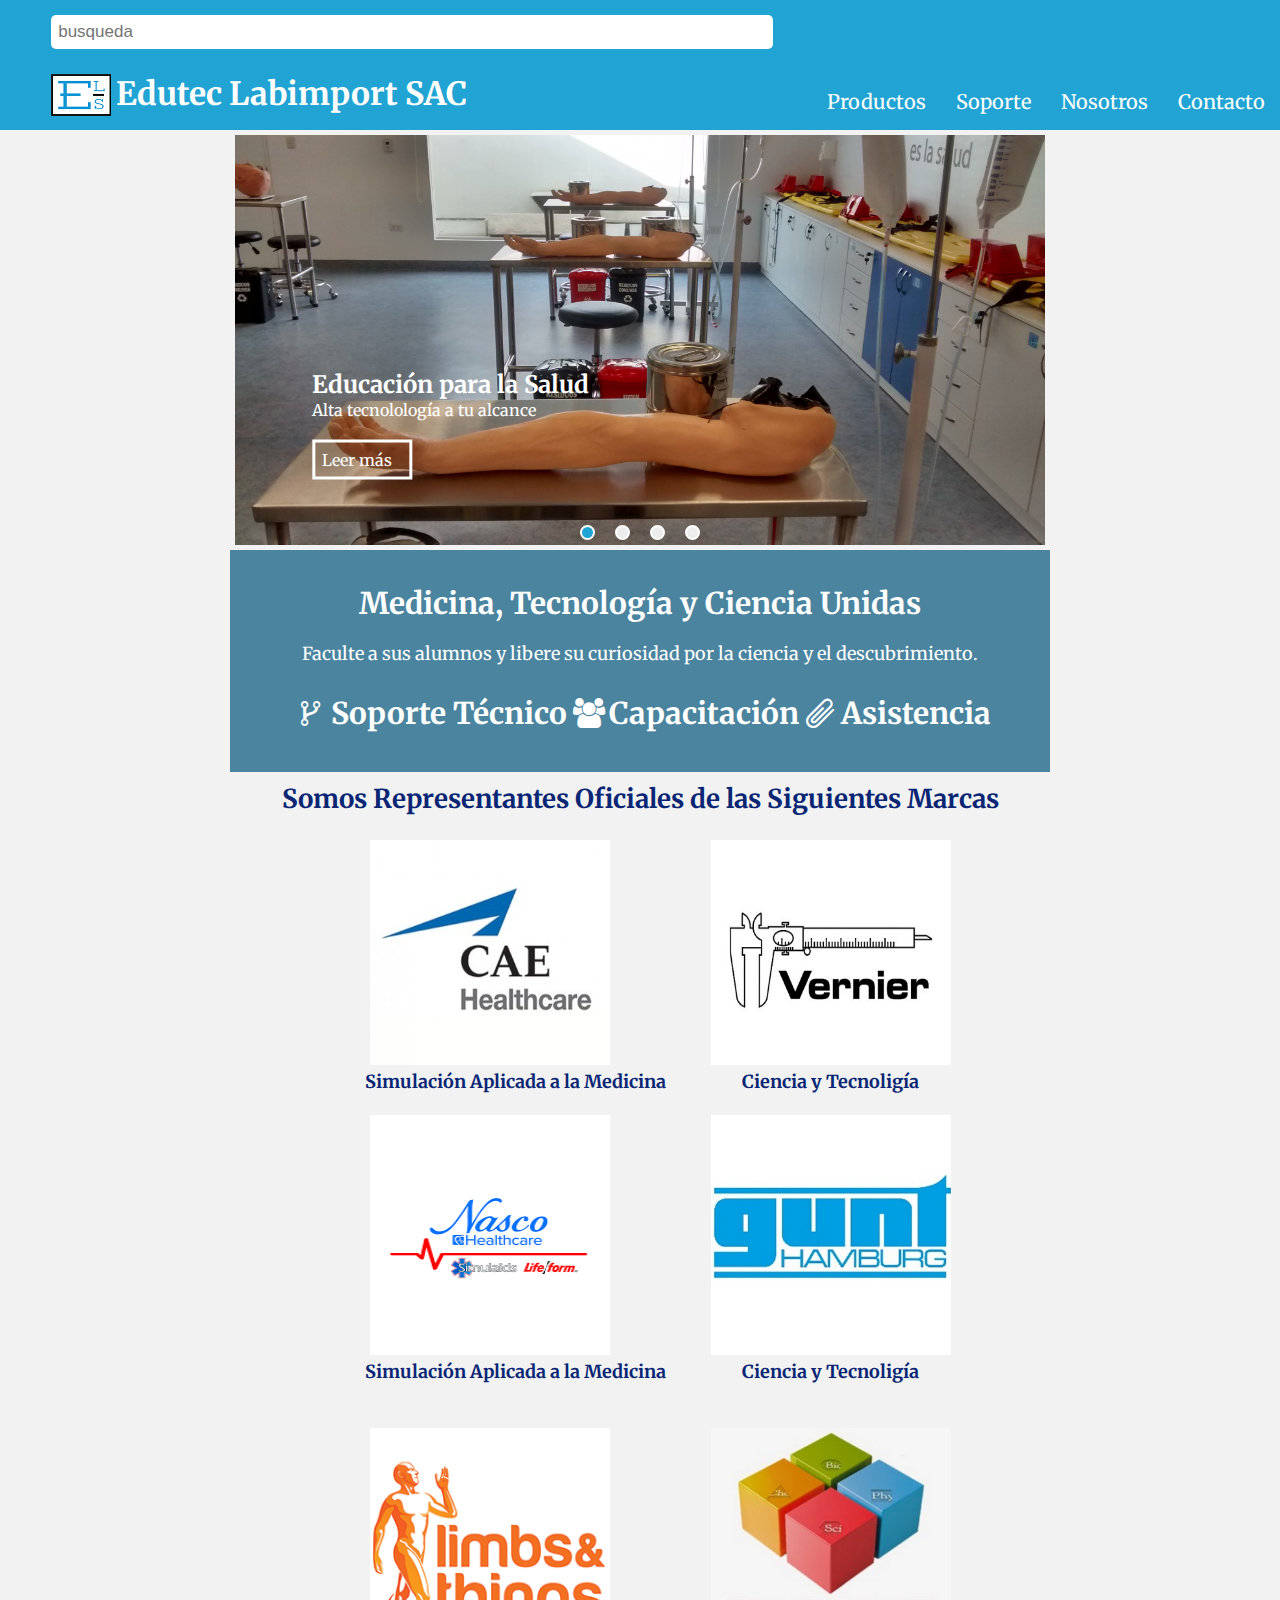
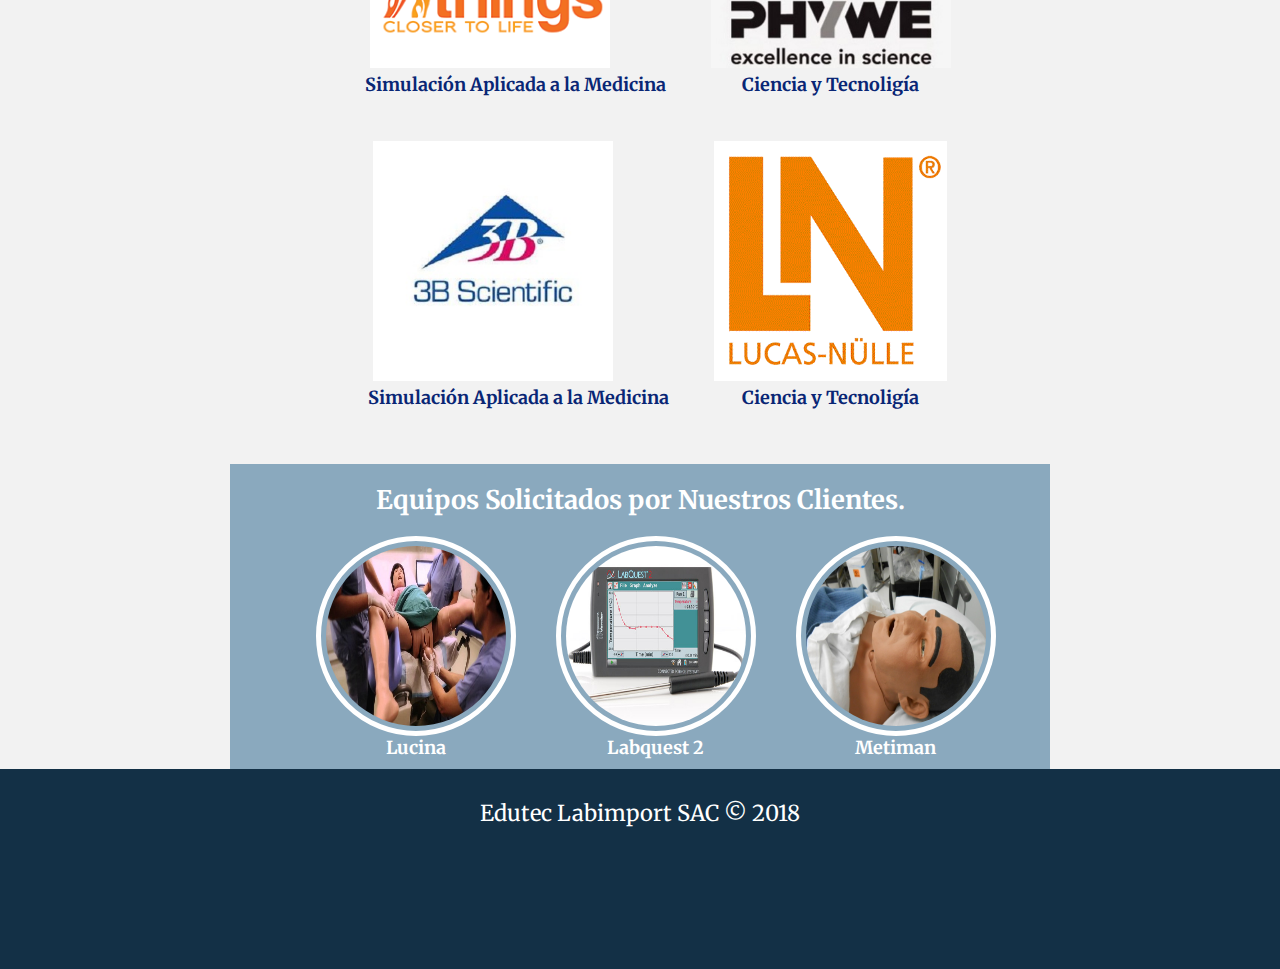
<file: index.html>
<!DOCTYPE html>
<html lang="es">
<head>
	<meta charset="utf-8">
	<meta name="viewport" content="width=device-width, user-scalable=no, initial-scale=1.0, maximum-scale=1.0, minimum-scale=1.0">
	<link rel="stylesheet" type="text/css" href="css/main.css">
	<link rel="stylesheet" type="text/css" href="css/animate.css">
	<link rel="stylesheet" type="text/css" href="css/fontello.css">
	<link href="https://fonts.googleapis.com/css?family=Merriweather" rel="stylesheet">
	<title>Edutec Labimport S.A.C.</title>
</head>
	<body>
		<header>
			<div class="contenedor">
				<div id="buscador">
					<input name="name" placeholder="busqueda">
				</div>				
				<div id="logo" href="index.html">
					<img src="images/logo.png">
					<h1>Edutec Labimport SAC</h1>
				</div>
				<input type="checkbox" id="menu-bar">
				<label class="icon-menu" for="menu-bar">
				</label>
				<nav class="menu">
					<a href="menu.html">Productos</a>		
					<a href="soporte.html">Soporte</a>
					<a href="acercade.html">Nosotros</a>
					<a href="contacto.html">Contacto</a>
				</nav>						
			</div>		
		</header>
		<main>
			<section id="banner">
				<ul>
					<li>
						<input type="radio" name="ratio" id="sbutton1" checked>						
						<label for="sbutton1"></label>
						<img src="images/brazo.jpg" alt="">
					</li>
					<li>
						<input type="radio" name="ratio" id="sbutton2">
						<label for="sbutton2"></label>
						<img src="images/apolo.jpg"	alt="">
					</li>
					<li>
						<input type="radio" name="ratio" id="sbutton3">
						<label for="sbutton3"></label>
						<img src="images/geri.jpg" alt="">
					</li>
					<li>
						<input type="radio" name="ratio" id="sbutton4">
						<label for="sbutton4"></label>
						<img src="images/lucina.jpg" alt="">
					</li>								
				</ul>
				<div class="contenedor">	
					<h3>Educación para la Salud</h3>
					<p>Alta tecnolología a tu alcance</p>
					<a href="#">Leer más</a>
				</div>
			</section>
			<section id="bienvenidos">
				<h2>Medicina, Tecnología y Ciencia Unidas</h2>
				<p>Faculte a sus alumnos y libere su curiosidad por la ciencia y el descubrimiento.</p>	
				<div class="iconos">
					<h2 class="icon-soporte">Soporte Técnico</h2>
					<h2 class="icon-users">Capacitación</h2>
					<h2 class="icon-attach">Asistencia</h2>	
				</div>	
			</section>
			<section id="product">
				<h3>Somos Representantes Oficiales de las Siguientes Marcas</h3>
				<div class="contenedor">
					<article href="menu.html">
						<img src="images/cae.jpg">
						<h4>Simulación Aplicada a la Medicina</h4>
					</article>
					<article href="menu.html">
						<img src="images/vernier.jpg">
						<h4>Ciencia y Tecnoligía</h4>
					</article>			
					<article href="menu.html">
						<img src="images/nasco.png">
						<h4>Simulación Aplicada a la Medicina</h4>
					</article>
					<article href="menu.html">
						<img src="images/gunt.jpg">
						<h4>Ciencia y Tecnoligía</h4>
					</article>	
					<article href="menu.html">
						<img src="images/limbs.png">
						<h4>Simulación Aplicada a la Medicina</h4>
					</article>
					<article href="menu.html">
						<img src="images/phywe.jpg">
						<h4>Ciencia y Tecnoligía</h4>
					</article>
					<article href="menu.html">
						<img src="images/3b.jpg">
						<h4>Simulación Aplicada a la Medicina</h4>
					</article>				
					<article href="menu.html">
						<img src="images/lucas-nulle.png">
						<h4>Ciencia y Tecnoligía</h4>
					</article>							
				</div>
			</section>
			<section id="info">
				<h3>Equipos Solicitados por Nuestros Clientes.</h3>
				<div class="contenedor">
					<div class="simulador">
						<img src="images/lucin.jpg" alt="">
						<h4>Lucina</h4>
					</div>
					<div class="simulador">
						<img src="images/labquest2.jpg" alt="">
						<h4>Labquest 2</h4>		
					</div>
					<div class="simulador">
						<img src="images/metiman.jpg" alt="">
					<h4>Metiman</h4>	
				</div>	
				</div>
			</section>
		</main>
		<footer>
			<div class="contenedor">
				<p class="copy">
					Edutec Labimport SAC &copy; 2018
				</p>
			</div>
		</footer>
	</body>
</html>
</file>
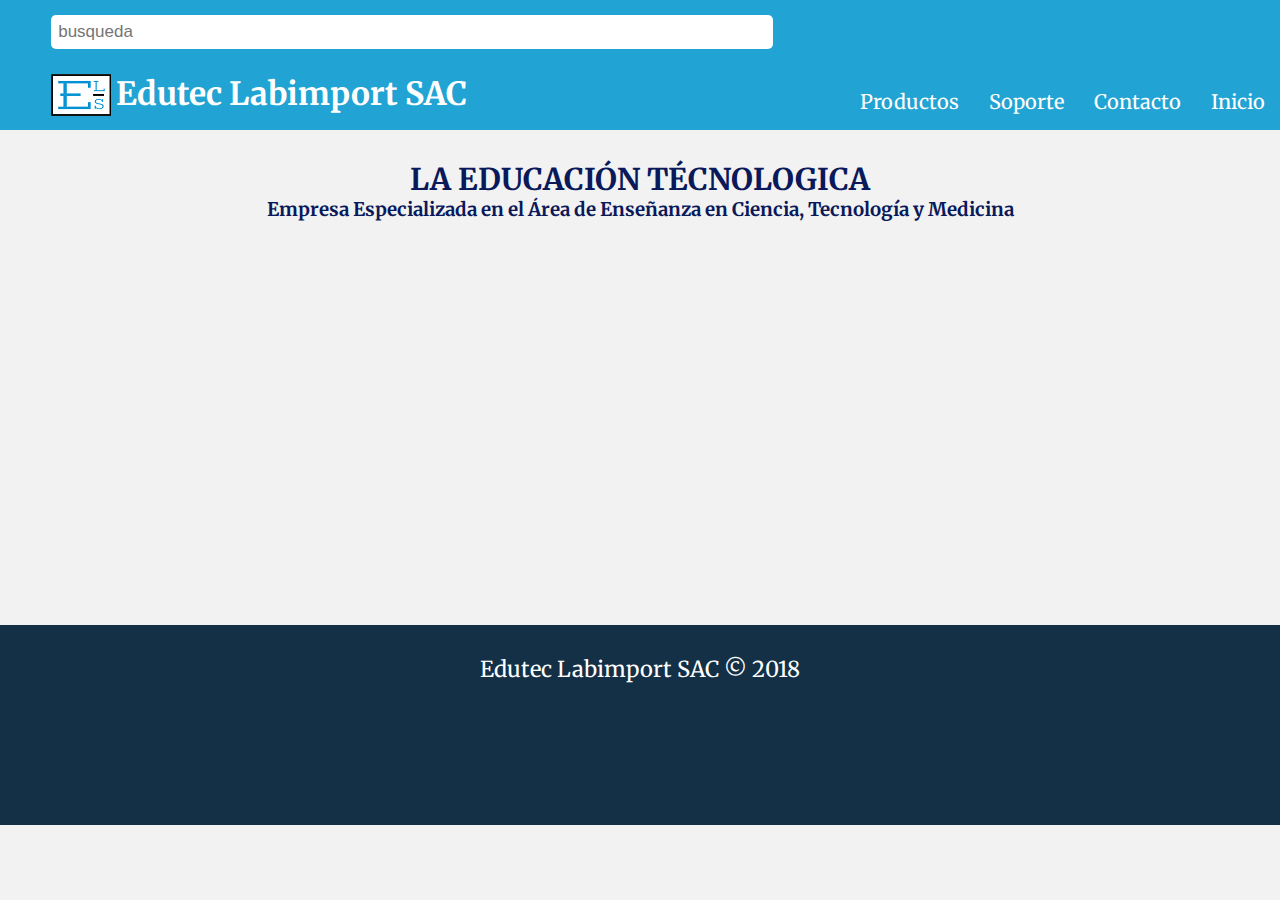
<file: acercade.html>
<html>
<head>
	<meta charset="utf-8">
	<meta name="viewport" content="width=device-width, user-scalable=no, initial-scale=1.0, maximum-scale=1.0, minimum-scale=1.0">
	<link rel="stylesheet" type="text/css" href="css/main.css">
	<link rel="stylesheet" type="text/css" href="css/animate.css">
	<link rel="stylesheet" type="text/css" href="css/fontello.css">
	<link href="https://fonts.googleapis.com/css?family=Merriweather" rel="stylesheet">
	<title>Nosotros</title>
</head>
<body>
	<header>
		<div class="contenedor">
			<div id="buscador">
				<input name="name" placeholder="busqueda">
			</div>			
			<div id="logo">
				<img src="images/logo.png">
				<h1>Edutec Labimport SAC</h1>
			</div>
			<input type="checkbox" id="menu-bar">
			<label class="icon-menu" for="menu-bar">
			</label>
			<nav class="menu">
				<a href="menu.html">Productos</a>			<a href="soporte.html">Soporte</a>
				<a href="contacto.html">Contacto</a>
				<a href="index.html">Inicio</a>
			</nav>						
		</div>		
	</header>	
	<main>
		<section id="nosotros">
			<div>
				<h1 >
					LA EDUCACIÓN TÉCNOLOGICA
				</h1>
				<h3>Empresa Especializada en el Área de Enseñanza en Ciencia, Tecnología y Medicina</h3>
			</div>	
		</section>	
	</main>
	<footer>
		<div class="contenedor">
			<p class="copy">
				Edutec Labimport SAC &copy; 2018
			</p>
		</div>
	</footer>	
</body>
</html>
</file>
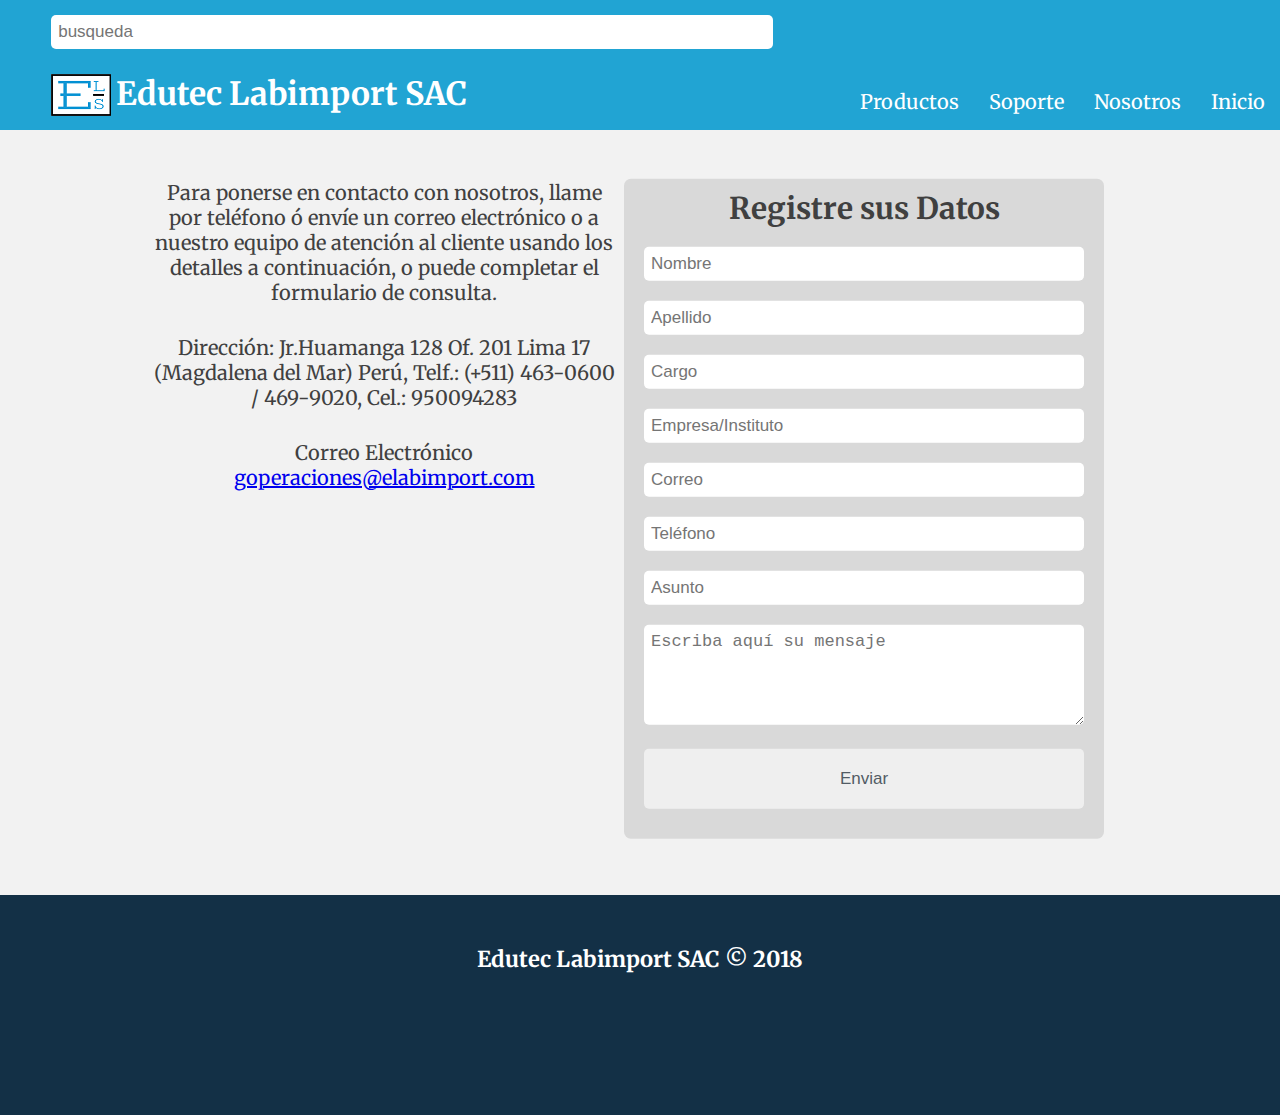
<file: contacto.html>
<!DOCTYPE html>
<html lang="es">
<head>
	<meta charset="utf-8">
	<meta name="viewport" content="width=device-width, user-scalable=no, initial-scale=1.0, maximum-scale=1.0, minimum-scale=1.0">
	<link rel="stylesheet" type="text/css" href="css/main.css">
	<link rel="stylesheet" type="text/css" href="css/animate.css">
	<link rel="stylesheet" type="text/css" href="css/fontello.css">
	<link href="https://fonts.googleapis.com/css?family=Merriweather" rel="stylesheet">
	<title>contactos</title>
</head>
<body>
	<header>
		<div class="contenedor">
			<div id="buscador">
				<input name="name" placeholder="busqueda">
			</div>			
			<div id="logo">
				<img src="images/logo.png">
				<h1>Edutec Labimport SAC</h1>
			</div>
			<input type="checkbox" id="menu-bar">
			<label class="icon-menu" for="menu-bar">
			</label>
			<nav class="menu">
				<a href="menu.html">Productos</a>				
				<a href="soporte.html">Soporte</a>
				<a href="acercade.html">Nosotros</a>
				<a href="index.html">Inicio</a>
			</nav>						
		</div>		
	</header>
	<main>
		<section id="ubicacion">
			<p>Para ponerse en contacto con nosotros, llame por teléfono ó envíe un correo electrónico o a nuestro equipo de atención al cliente usando los detalles a continuación, o puede completar el formulario de consulta.</p>
			<p>
				Dirección: Jr.Huamanga 128 Of. 201 Lima 17 (Magdalena del Mar) Perú, Telf.: (+511) 463-0600 / 469-9020, Cel.: 950094283
			</p>			
			<p>Correo Electrónico <a href="mailto:goperaciones@elabimport.com">goperaciones@elabimport.com</a></p>
			<div class="google-maps" id="mapa">		
				<iframe src="https://www.google.com/maps/embed?pb=!1m18!1m12!1m3!1d3901.361892704749!2d-77.0645976856537!3d-12.08735920098331!2m3!1f0!2f0!3f0!3m2!1i1024!2i768!4f13.1!3m3!1m2!1s0x9105c9a9d65631cd%3A0xf20a0a5c8b300c06!2sHuamanga+128%2C+Cercado+de+Lima+15086!5e0!3m2!1ses-419!2spe!4v1527887977585" width="300" height="250" frameborder="0" style="border:0" allowfullscreen></iframe>
			</div>			
		</section>		
		<section id="registro">
			<form action="enviar.php" method="post">
				<h2>Registre sus Datos</h2>
				<input type="text" name="nombre" placeholder="Nombre" required="">
				<input type="text" name="apellido" placeholder="Apellido" required="">
				<input type="text" name="cargo" placeholder="Cargo" required="">
				<input type="text" name="Empresa" placeholder="Empresa/Instituto" required="">
				<input type="text" name="correo" placeholder="Correo" required="">
				<input type="text" name="telefono" placeholder="Teléfono" required="">
				<input type="text" name="asunto" placeholder="Asunto" required="">
				<textarea name="mensaje" placeholder="Escriba aquí su mensaje"></textarea>
				<input type="submit" value="Enviar" id="boton">
			</form>
		</section>
	</main>
	<footer>
		<div class="pie">
			<h3 class="copy">
				Edutec Labimport SAC &copy; 2018
			</h3>
		</div>
	</footer>	
</body>
</html>
</file>
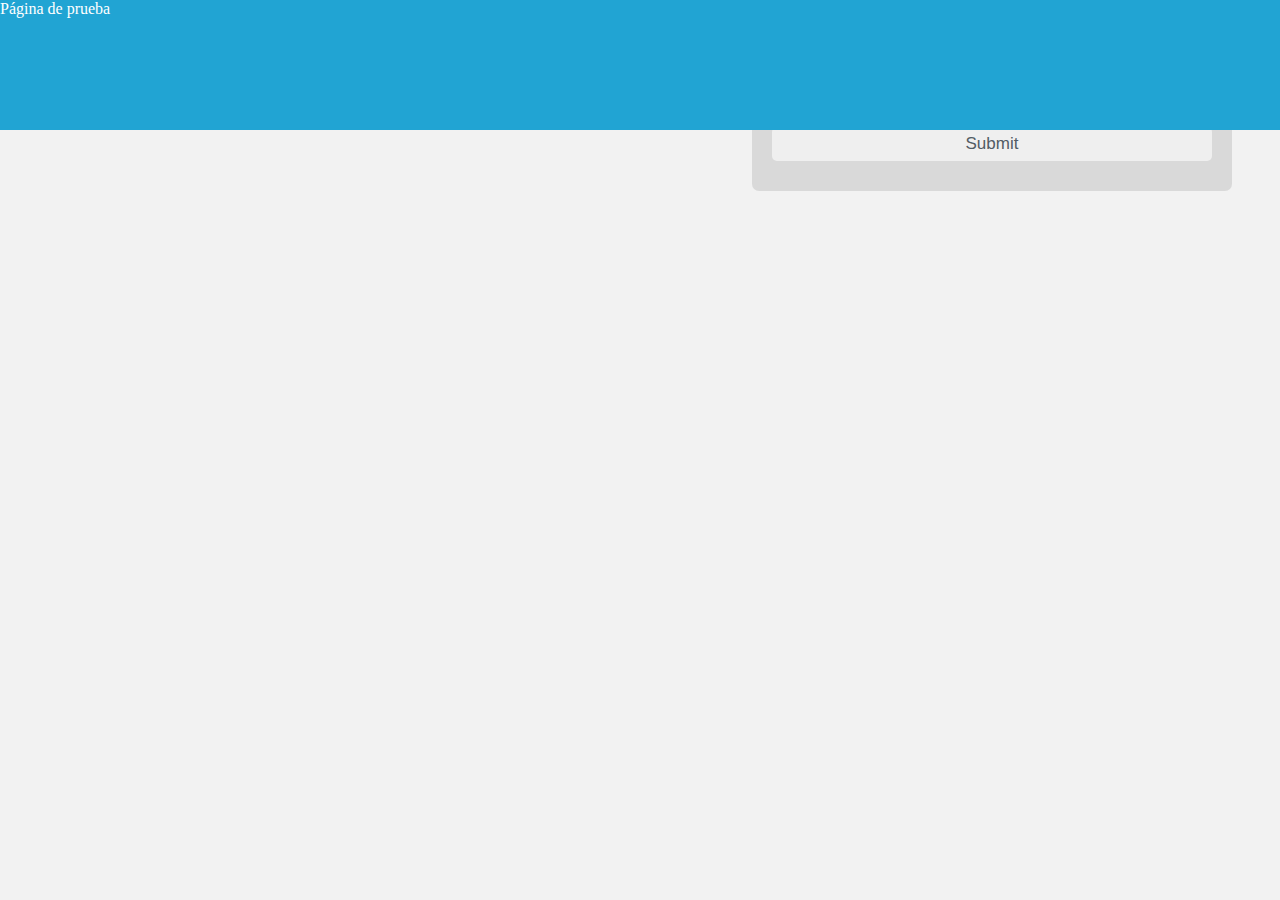
<file: evaluacion.html>
<!DOCTYPE html>
<html lang="es">
<head>
	<meta charset="utf-8">
	<meta name="viewport" content="width=device-width, user-scalable=no, initial-scale=1.0, maximum-scale=1.0, minimum-scale=1.0">
	<meta name="description" content="Ejemplo de html5">
	<link rel="stylesheet" type="text/css" href="css/estilos.css">
	<link rel="stylesheet" type="text/css" href="css/image.css">
	<link rel="stylesheet" type="text/css" href="css/main.css">
	<link rel="stylesheet" type="text/css" href="css/animate.css">
	<title>Prueba</title>
</head>
<body>
	<header>Página de prueba</header>
	<form>
		<input name="name" placeholder="busqueda">
		<input type="submit" name="Search">
	</form>
	<nav>
		<ul>
			<li>hola</li>
			<li>alo</li>
			<li>hello</li>
		</ul>
	</nav>
</body>
</html>
</file>
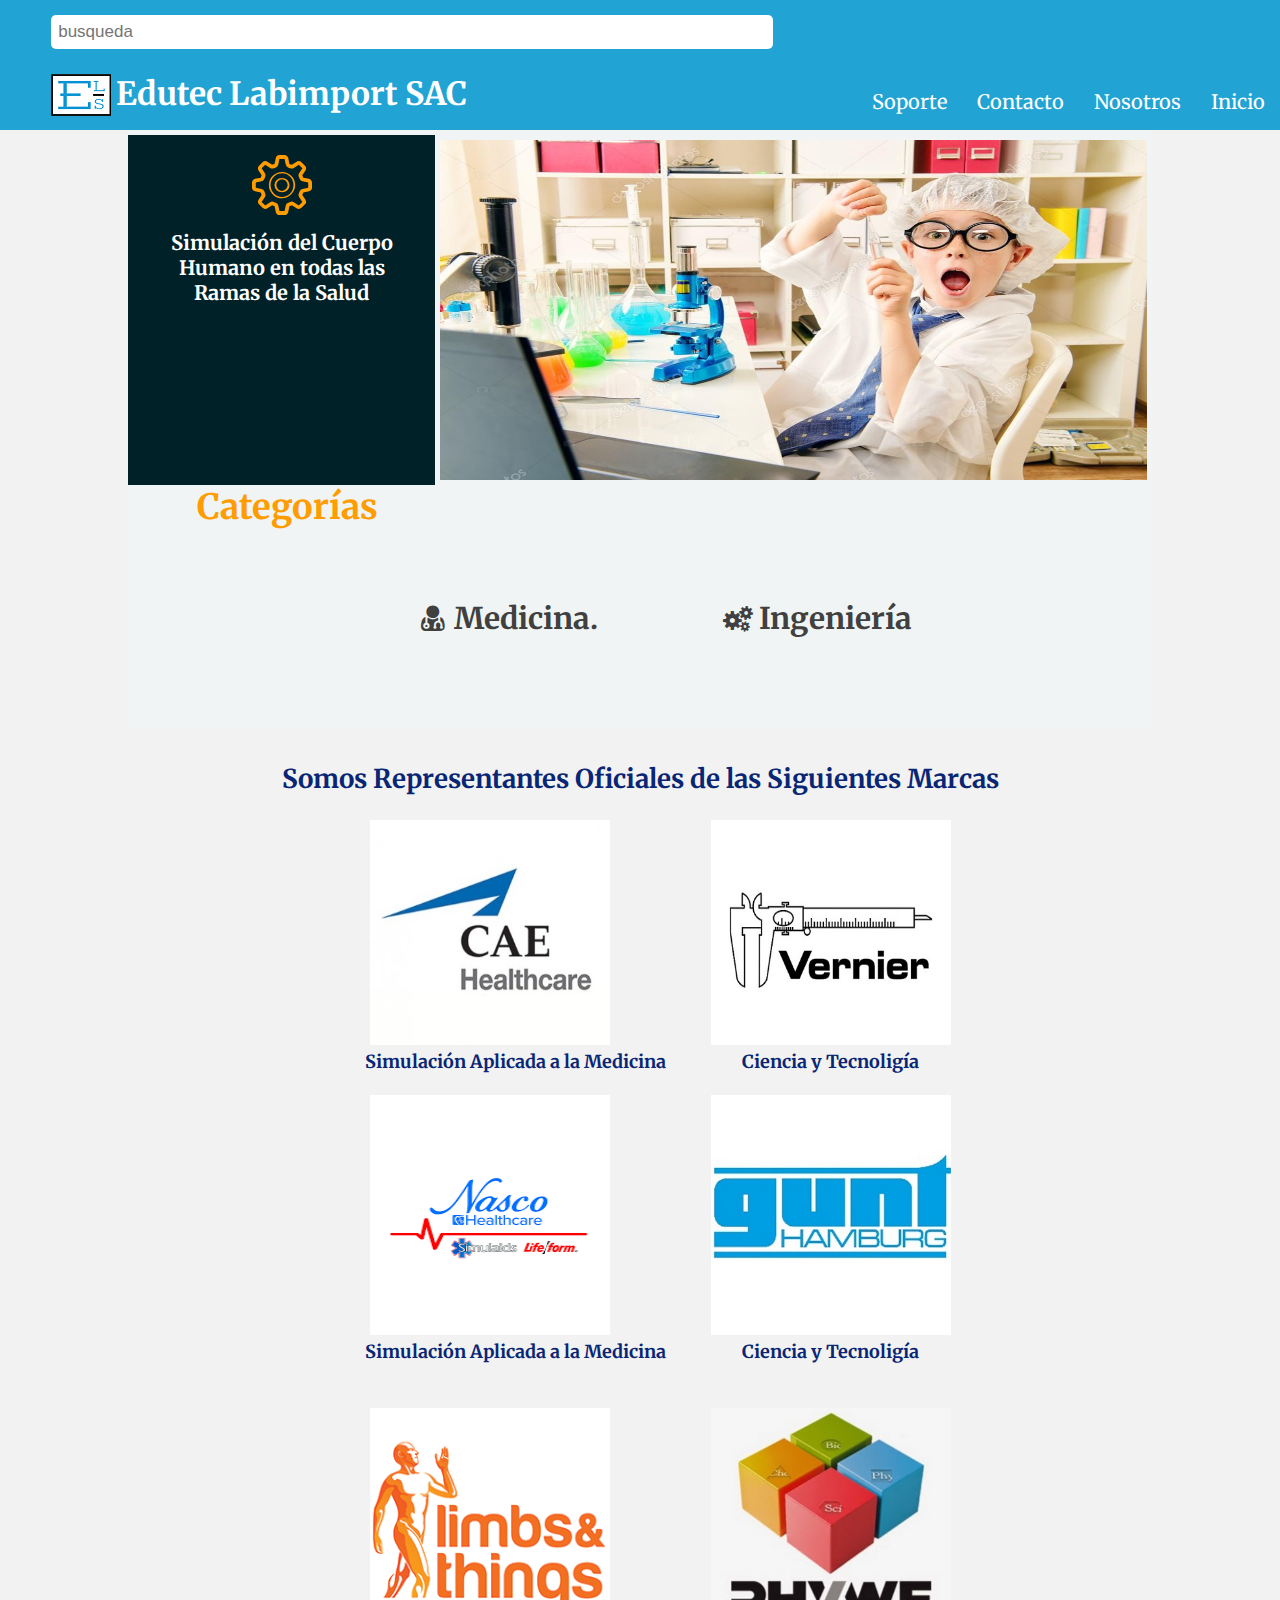
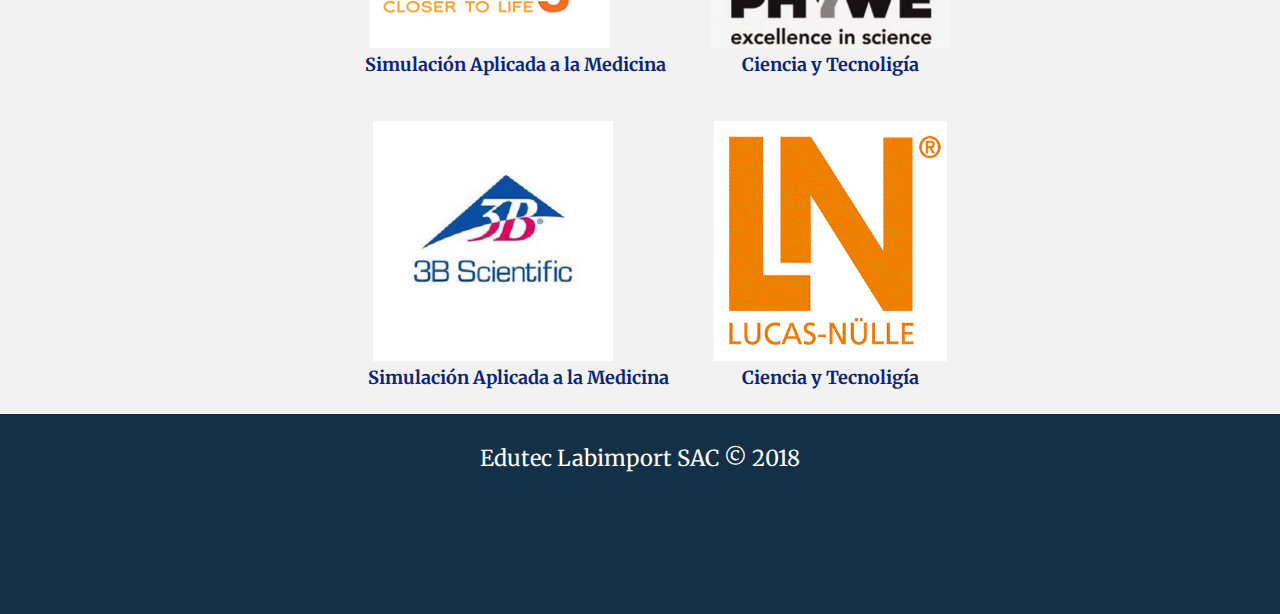
<file: menu.html>
<html>
<head>
	<meta charset="utf-8">
	<meta name="viewport" content="width=device-width, user-scalable=no, initial-scale=1.0, maximum-scale=1.0, minimum-scale=1.0">	
	<link rel="stylesheet" type="text/css" href="css/main.css">
	<link rel="stylesheet" type="text/css" href="css/animate.css">
	<link rel="stylesheet" type="text/css" href="css/fontello.css">
	<link href="https://fonts.googleapis.com/css?family=Merriweather" rel="stylesheet">
	<title>Productos Edutec</title>
</head>
<body>
	<header>
		<div class="contenedor">
			<div id="buscador">
				<input name="name" placeholder="busqueda">
			</div>			
			<div id="logo" href="index.html">
				<img src="images/logo.png">
				<h1>Edutec Labimport SAC</h1>
			</div>
			<input type="checkbox" id="menu-bar">
			<label class="icon-menu" for="menu-bar">
			</label>
			<nav class="menu">
				<a href="soporte.html">Soporte</a>			
				<a href="contacto.html">Contacto</a>
				<a href="acercade.html">Nosotros</a>
				<a href="index.html">Inicio</a>
			</nav>						
		</div>		
	</header>
	<main>
		<section id="vista">
			<div class="foto">
				<img src="images/depositphotos.jpg">
			</div>			
			<div class="aviso">
				<h1 class="icon-cog-1"></h1>
				<h2>Simulación del Cuerpo Humano en todas las Ramas de la Salud</h2>
			</div>
		</section>
		<section id="categoria">
			<h1>Categorías</h1>
			<div class="contenedor">
				<div class="icon1">
					<h2 class="icon-medico">Medicina.</h2>
				</div>
				<div class="icon1">
					<h2 class="icon-cogs">Ingeniería</h2>
				</div>
			</div>			
		</section>
		<section id="product">
			<h3>Somos Representantes Oficiales de las Siguientes Marcas</h3>
			<div class="contenedor">
				<article href="menu.html">
					<img src="images/cae.jpg">
					<h4>Simulación Aplicada a la Medicina</h4>
				</article>
				<article href="menu.html">
					<img src="images/vernier.jpg">
					<h4>Ciencia y Tecnoligía</h4>
				</article>			
				<article href="menu.html">
					<img src="images/nasco.png">
					<h4>Simulación Aplicada a la Medicina</h4>
				</article>
				<article href="menu.html">
					<img src="images/gunt.jpg">
					<h4>Ciencia y Tecnoligía</h4>
				</article>	
				<article href="menu.html">
					<img src="images/limbs.png">
					<h4>Simulación Aplicada a la Medicina</h4>
				</article>
				<article href="menu.html">
					<img src="images/phywe.jpg">
					<h4>Ciencia y Tecnoligía</h4>
				</article>
				<article href="menu.html">
					<img src="images/3b.jpg">
					<h4>Simulación Aplicada a la Medicina</h4>
				</article>				
				<article href="menu.html">
					<img src="images/lucas-nulle.png">
					<h4>Ciencia y Tecnoligía</h4>
				</article>
		</section>
	</main>
	<footer>
		<div class="contenedor">
			<p class="copy">
				Edutec Labimport SAC &copy; 2018
			</p>
		</div>
	</footer>	
</body>
</html>
</file>
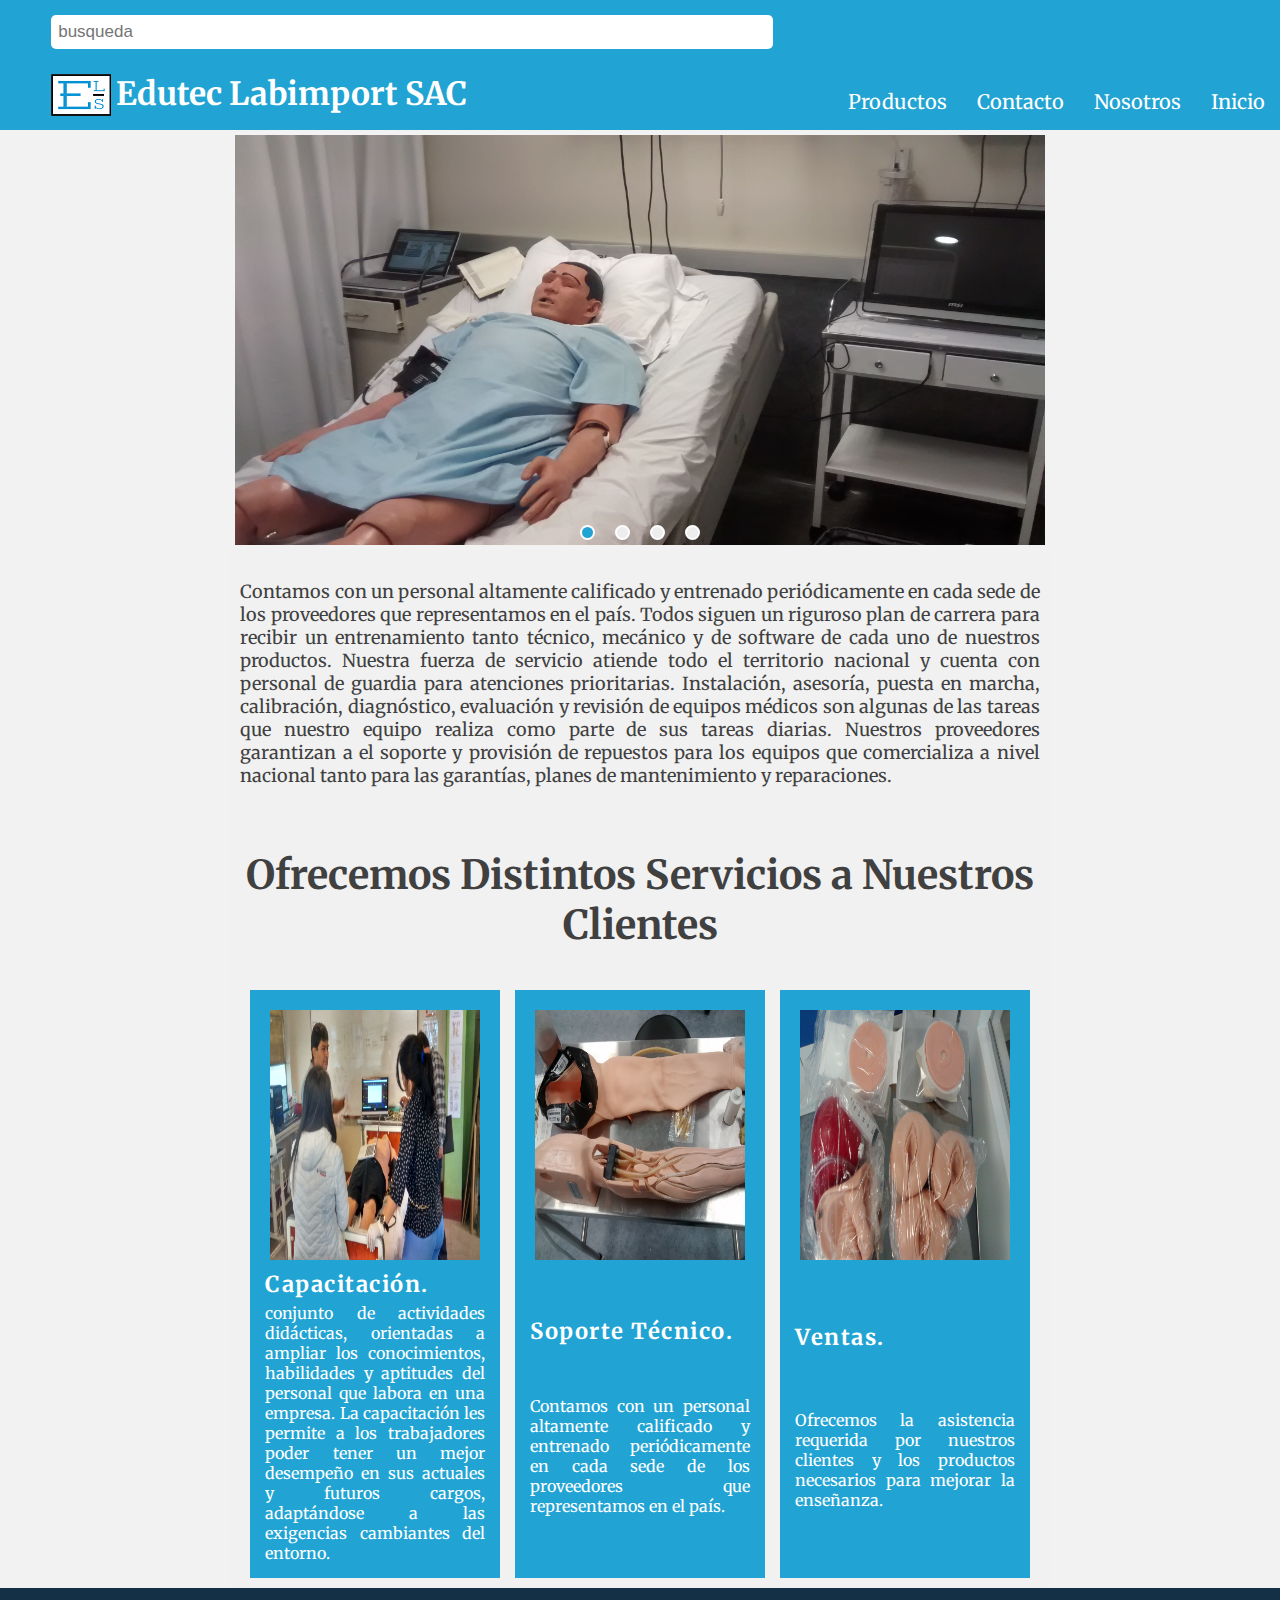
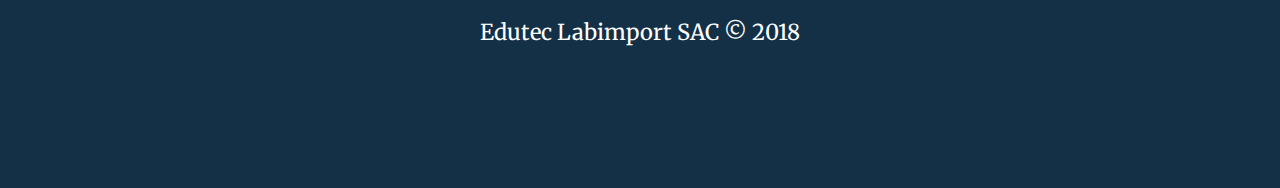
<file: soporte.html>
<!DOCTYPE html>
<html lang="es">
<head>
	<meta charset="utf-8">
	<meta name="viewport" content="width=device-width, user-scalable=no, initial-scale=1.0, maximum-scale=1.0, minimum-scale=1.0">
	<link rel="stylesheet" type="text/css" href="css/main.css">
	<link rel="stylesheet" type="text/css" href="css/animate.css">
	<link rel="stylesheet" type="text/css" href="css/fontello.css">
	<link href="https://fonts.googleapis.com/css?family=Merriweather" rel="stylesheet">
	<title>Soporte Edutec</title>
</head>
	<body>
		<header>
			<div class="contenedor">
				<div id="buscador">
					<input name="name" placeholder="busqueda">
				</div>				
				<div id="logo">
					<img src="images/logo.png">
					<h1>Edutec Labimport SAC</h1>
				</div>
				<input type="checkbox" id="menu-bar">
				<label class="icon-menu" for="menu-bar">
				</label>
				<nav class="menu">
					<a href="menu.html">Productos</a>		
					<a href="contacto.html">Contacto</a>
					<a href="acercade.html">Nosotros</a>
					<a href="index.html">Inicio</a>
				</nav>						
			</div>		
		</header>
		<main>
			<section id="banner">
				<ul>
					<li>
						<input type="radio" name="ratio" id="sbutton1" checked>						
						<label for="sbutton1"></label>
						<img src="images/muestra.jpg" alt="">
					</li>
					<li>
						<input type="radio" name="ratio" id="sbutton2">
						<label for="sbutton2"></label>
						<img src="images/ojos.jpg"	alt="">
					</li>
					<li>
						<input type="radio" name="ratio" id="sbutton3">
						<label for="sbutton3"></label>
						<img src="images/kyoto.jpg" alt="">
					</li>
					<li>
						<input type="radio" name="ratio" id="sbutton4">
						<label for="sbutton4"></label>
						<img src="images/cabeza.jpg" alt="">
					</li>								
				</ul>
			</section>						
			<section id="bienvenido">
				<p>Contamos con un personal altamente calificado y entrenado periódicamente en cada sede de los proveedores que representamos en el país.
				Todos siguen un riguroso plan de carrera para recibir un entrenamiento tanto técnico, mecánico y de software de cada uno de nuestros productos. Nuestra fuerza de servicio atiende todo el territorio nacional y cuenta con personal de guardia para atenciones prioritarias.
				Instalación, asesoría, puesta en marcha, calibración, diagnóstico, evaluación y revisión de equipos médicos son algunas de las tareas que nuestro equipo realiza como parte de sus tareas diarias.
				Nuestros proveedores garantizan a el soporte y provisión de repuestos para los equipos que comercializa a nivel nacional tanto para las garantías, planes de mantenimiento y reparaciones.</p>
			</section>	
			<section id="blog">
				<h2>Ofrecemos Distintos Servicios a Nuestros Clientes</h2>
				<div class="contenido">
					<article class="info_columna">
						<img src="images/presentacion.jpg" alt="" class="info_img">
						<h3 class="info_titulo">Capacitación.</h3>
						<p class="info_txt">conjunto de actividades didácticas, orientadas a ampliar los conocimientos, habilidades y aptitudes del personal que labora en una empresa. La capacitación les permite a los trabajadores poder tener un mejor desempeño en sus actuales y futuros cargos, adaptándose a las exigencias cambiantes del entorno.</p>
					</article>
					<article class="info_columna">
						<img src="images/brz.jpg" alt="" class="info_img">
						<h3 class="info_titulo">Soporte Técnico.</h3>
						<p class="info_txt">Contamos con un personal altamente calificado y entrenado periódicamente en cada sede de los proveedores que representamos en el país.</p>
					</article>			
					<article class="info_columna">
						<img src="images/venta.jpg" alt="" class="info_img">
						<h3 class="info_titulo">Ventas.</h3>
						<p class="info_txt">Ofrecemos la asistencia requerida por nuestros clientes y los productos necesarios para mejorar la enseñanza.</p>
					</article>					
				</div>				
			</section>		
		</main>
		<footer>
			<div class="contenedor">
				<p class="copy">
					Edutec Labimport SAC &copy; 2018
				</p>
			</div>
		</footer>		
	</body>
</html>
</file>
<file: css/main.css>
@import url(menu.css);
@import url(banner.css);
@import url(product.css);
@import url(info.css);
@import url(image.css);
@import url(estilos.css);
@import url(nosotros.css);
@import url(soporte.css);
@import url(venta.css);

* {
	margin: 0;
	padding: 0;
	box-sizing: border-box;
}

body{
	font-family: 'Merriweather', serif;
}

header{
	width: 100%;
	height: 130px;
	background: #21A4D3;
	color: #fff;

	position: fixed; /*mantiene fijo al header en la parte superior*/
	top: 0;
	left: 0;
	z-index: 100; /* hace que el header tape a los demas elementos de abajo*/
}
.contenedor {
	width: 96%;
	margin: auto;
	margin-right: 0;
}

header .contenedor {
	display: table;
}

section {
	width:100%;
	margin-bottom: 25px;
}

#bienvenidos {
	background: #4A849F;
	text-align: center;
	color: #fff;
	width: 100%;
	padding: 10px;
	margin-top: 0px;
}
#bienvenidos h2 {
	color: #fff;	
	margin-top: 24px;
}
#bienvenidos p {
	font-size: 18px;
	color: #fff;
}
#bienvenidos .iconos {
	color: #fff;
	margin: auto;
	padding: 10px;
	padding-top: 5px;
	display: flex;
	flex-wrap: wrap;
	justify-content: center;	
}

footer .contenedor {
	width: 100%;
	height: 200px;
	margin-top: -30px;
	display: flex;
	flex-wrap: wrap;
	text-align: center;
	justify-content: center;
	background: #133046;
	color: #fff;
}

.copy {
	font-size: 22px;
	margin-top: 30px; 
}

div.row{
   margin-right: 0px;
}

div.container-fluid{
   padding-right: 0px;
}

@media (min-width: 1080px) {
	#bienvenidos {
		width: 80%;
		margin: auto;
	}
}
</file>
<file: css/fontello.css>
@font-face {
  font-family: 'fontello';
  src: url('../font/fontello.eot?38521436');
  src: url('../font/fontello.eot?38521436#iefix') format('embedded-opentype'),
       url('../font/fontello.woff2?38521436') format('woff2'),
       url('../font/fontello.woff?38521436') format('woff'),
       url('../font/fontello.ttf?38521436') format('truetype'),
       url('../font/fontello.svg?38521436#fontello') format('svg');
  font-weight: normal;
  font-style: normal;
}
/* Chrome hack: SVG is rendered more smooth in Windozze. 100% magic, uncomment if you need it. */
/* Note, that will break hinting! In other OS-es font will be not as sharp as it could be */
/*
@media screen and (-webkit-min-device-pixel-ratio:0) {
  @font-face {
    font-family: 'fontello';
    src: url('../font/fontello.svg?38521436#fontello') format('svg');
  }
}
*/
 
 [class^="icon-"]:before, [class*=" icon-"]:before {
  font-family: "fontello";
  font-style: normal;
  font-weight: normal;
  speak: none;
 
  display: inline-block;
  text-decoration: inherit;
  width: 1em;
  margin-right: .2em;
  text-align: center;
  /* opacity: .8; */
 
  /* For safety - reset parent styles, that can break glyph codes*/
  font-variant: normal;
  text-transform: none;
 
  /* fix buttons height, for twitter bootstrap */
  line-height: 1em;
 
  /* Animation center compensation - margins should be symmetric */
  /* remove if not needed */
  margin-left: .2em;
 
  /* you can be more comfortable with increased icons size */
  /* font-size: 120%; */
 
  /* Font smoothing. That was taken from TWBS */
  -webkit-font-smoothing: antialiased;
  -moz-osx-font-smoothing: grayscale;
 
  /* Uncomment for 3D effect */
  /* text-shadow: 1px 1px 1px rgba(127, 127, 127, 0.3); */
}
 
.icon-th-list:before { content: '\e800'; } /* '' */
.icon-location:before { content: '\e801'; } /* '' */
.icon-cc:before { content: '\e802'; } /* '' */
.icon-soporte:before { content: '\e803'; } /* '' */
.icon-user:before { content: '\e804'; } /* '' */
.icon-camera:before { content: '\e805'; } /* '' */
.icon-layout:before { content: '\e806'; } /* '' */
.icon-menu-1:before { content: '\e807'; } /* '' */
.icon-check:before { content: '\e808'; } /* '' */
.icon-attach:before { content: '\e809'; } /* '' */
.icon-lock:before { content: '\e80a'; } /* '' */
.icon-lock-open:before { content: '\e80b'; } /* '' */
.icon-eye:before { content: '\e80c'; } /* '' */
.icon-users:before { content: '\e80d'; } /* '' */
.icon-at:before { content: '\e80e'; } /* '' */
.icon-cog-outline:before { content: '\e80f'; } /* '' */
.icon-cog:before { content: '\e810'; } /* '' */
.icon-cog-1:before { content: '\e811'; } /* '' */
.icon-cogs:before { content: '\e812'; } /* '' */
.icon-menu:before { content: '\f0c9'; } /* '' */
.icon-medico:before { content: '\f0f0'; } /* '' */
.icon-salud:before { content: '\f0f1'; } /* '' */
</file>
<file: css/estilos.css>
#ubicacion {
	margin-top: 130px;
	margin-bottom: 0;
	background: #F2F2F2;
	height: 550px;
	padding-top: 20px;
	justify-content: center;
}

#mapa {
	top: 20px;
	height: 20%;
}
.google-maps {
	position: relative;
	margin: auto;
	text-align: center;
}

#ubicacion p {
	padding-top: 20px;
	padding-left: 20px;
	padding-right: 20px;
	color: #404040;
	text-align: justify;
	font-size: 18px;
}

#registro {
	margin-bottom: 0;
	padding-top: 20px;
	width: 100%;
	height: 800px;
	background: #F2F2F2;
}
form {
	margin-top: 0px;
	width: 480px;
	margin: auto;
	background: rgba(0,0,0,0.1);
	padding: 10px 20px;
	box-sizing: border-box;
	margin-top: 40px;
	border-radius: 7px;
}
h2 {
	text-align: center;
	margin: 0;
	font-size: 30px;
	margin-bottom: 20px;
	color: #404040;
}
input, textarea {
	color: #525C65;
	width: 100%;
	margin-bottom: 20px;
	padding: 7px;
	box-sizing: border-box;
	font-size: 17px;
	border-radius: 5px;
	border: none;
}
textarea {
	min-height: 100px;
	max-height: 200px;
	max-width: 100%;
}
#boton {
	padding: 20px;
}
#boton:hover {
	cursor: pointer;
}


footer .pie {
	width: 100%;
	height: 220px;
	margin-top: 0;
	padding-top: 20px;
	display: block;
	flex-wrap: wrap;
	text-align: center;
	justify-content: center;
	background: #133046;
	color: #fff;
}

@media (max-width: 720px) {
	
	form {
		width: 100%;
		background: #F2F2F2;
	}
}

@media (min-width: 720px) {
	#registro {
		width: 100%;
		background: #F2F2F2;
	}
	#mapa {
		top: 20px;
		height: 40%;
	}
	.google-maps {
		position: relative;
		margin: auto;
		text-align: center;
	}
	footer .pie {
		height: 220px;
	}
	.pie p {
		text-align: center;
		justify-content: center;
	}
}

@media (min-width: 1080px) {
	body {
		background: #F2F2F2;
	}
	#registo {
		width: 50%;
		float: right;
		padding-top: 20px;
	}
	form {
		float: right;
		transform: translateX(-10%) translateY(18%);		
	}
	#ubicacion {	
		margin-top: 130px;
		padding-top: 20px;
		margin-bottom: -50px;
		width: 50%;
		height: 650px;
		float: left;
		background: #F2F2F2;
	}
	#ubicacion p {
		padding-top: 30px;
		color: #404040;
		text-align: center;
		font-size: 20px;
	}
	#mapa {
		width: 50%;
		height: 50%;
	}
	footer .pie {
		margin-top: 95px;
		margin-bottom: 0;
	}
	.pie p {
		text-align: center;
		padding-top: 30px;
	}
}
/*
div#negro {
	position: absolute;
	width: 100%;
	height: 100%;
	background-color: rgba(0,0,0,0.2);
}
div#dialogo{
	position: absolute;
	top: 50%;
	left: 50%;
	margin-left: -100px;
	margin-top: -200px;
	width: 200px;
	height: 100px;
	background-color: white;
	border-radius: 3px;
	border: 1px solid #DBDBDB;
}
div#dialogo p{
	padding: 10px;
	padding-top: 20px;
	font-size: 1.3em;
	text-align: center;

}
*/
</file>
<file: css/image.css>
section img {
	width: 50px;
	height: 50px;
	padding: 5px;
	float: left;
}
img{
	max-width: 100%;
}
.quitar-float{
	float: none;
}
.espacio-arriba{
	margin-top: 50px;
}
.espacio-abajo{
	margin-bottom: 20px;
}
@media (max-width:720px){
	section img {
		display: block;
		width: 60px;
		height: 60px;
		padding: 10px;
		float: right;
	}
}
</file>
